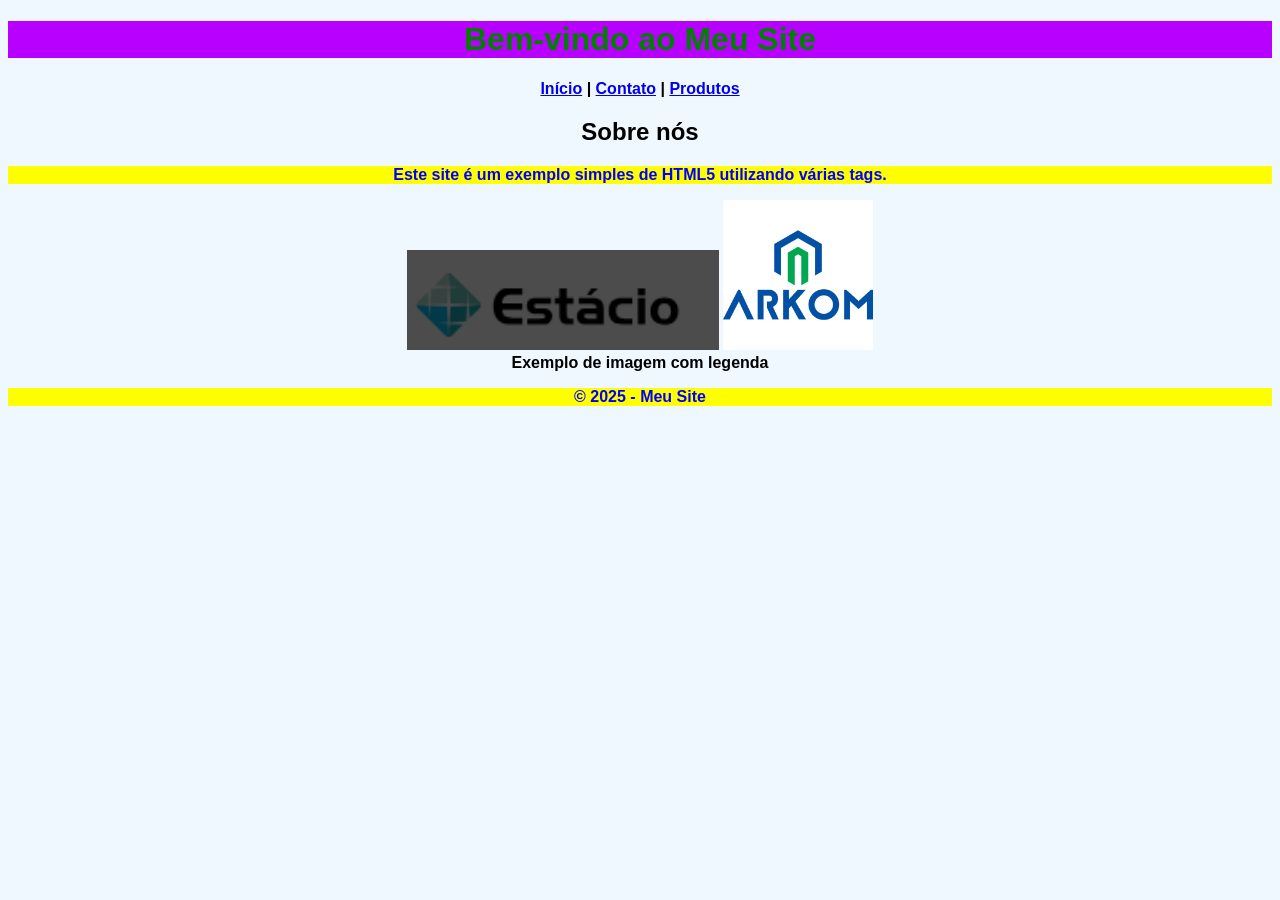
<file: index.html>
<!DOCTYPE html>
<html lang="pt-BR">
<head>
    <meta charset="UTF-8">
    <meta name="viewport" content="width=device-width, initial-scale=1.0">
    <title>Página Inicial</title>
    <link rel="stylesheet" href="estilos.css"
</head>
<body> 
    <header>
        <h1><font color="green">Bem-vindo ao Meu Site</font></h1>
        <nav>
            <a href="index.html">Início</a> |
            <a href="contato.html">Contato</a> |
            <a href="produtos.html">Produtos</a>
        </nav>
    </header>
    <main>
        <section>
            <h2>Sobre nós</h2>
            <p>Este site é um exemplo simples de HTML5 utilizando várias tags.</p>
        </section>
        <figure>
            <div style="text-align: center">
                <img src="Estacio.png" height="100">
                <img src="arkom.png" height="150">
            </div>
            <figcaption>Exemplo de imagem com legenda</figcaption>
        </figure>
    </main>
    <footer>
        <p>&copy; 2025 - Meu Site</p>
    </footer>
</body>
</html>
</file>
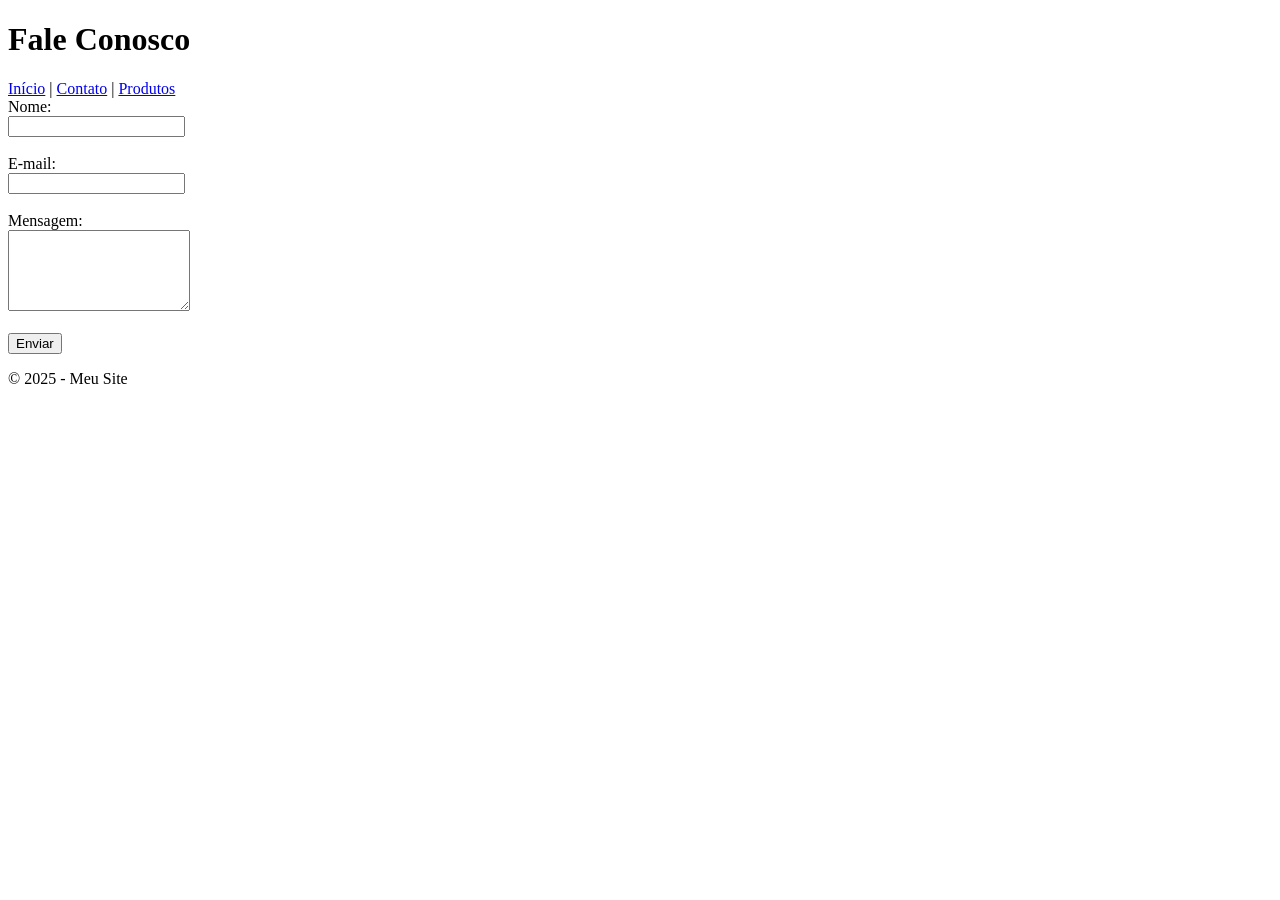
<file: contato.html>
<!DOCTYPE html>
<html lang="pt-BR">
<head>
    <meta charset="UTF-8">
    <meta name="viewport" content="width=device-width, initial-scale=1.0">
    <title>Contato</title>
</head>
<body>
    <header>
        <h1>Fale Conosco</h1>
        <nav>
            <a href="index.html">Início</a> |
            <a href="contato.html">Contato</a> |
            <a href="produtos.html">Produtos</a>
        </nav>
    </header>
    <main>
        <form action="#" method="post">
            <label for="nome">Nome:</label><br>
            <input type="text" id="nome" name="nome" required><br><br>

            <label for="email">E-mail:</label><br>
            <input type="email" id="email" name="email" required><br><br>

            <label for="mensagem">Mensagem:</label><br>
            <textarea id="mensagem" name="mensagem" rows="5"></textarea><br><br>

            <button type="submit">Enviar</button>
        </form>
    </main>
    <footer>
        <p>&copy; 2025 - Meu Site</p>
    </footer>
</body>
</html>
</file>
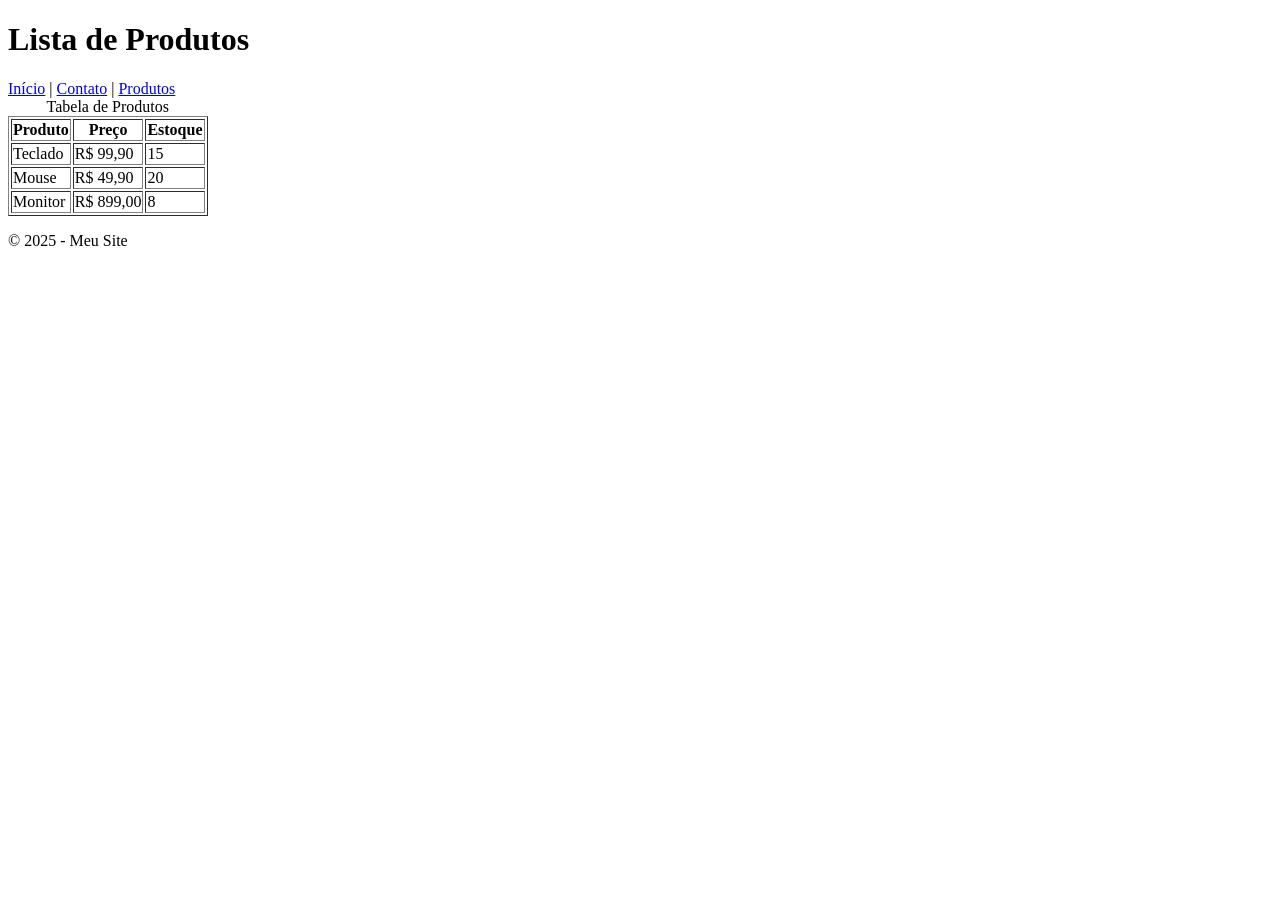
<file: produtos.html>
<!DOCTYPE html>
<html lang="pt-BR">
<head>
    <meta charset="UTF-8">
    <meta name="viewport" content="width=device-width, initial-scale=1.0">
    <title>Produtos</title>
</head>
<body>
    <header>
        <h1>Lista de Produtos</h1>
        <nav>
            <a href="index.html">Início</a> |
            <a href="contato.html">Contato</a> |
            <a href="produtos.html">Produtos</a>
        </nav>
    </header>
    <main>
        <table border="1">
            <caption>Tabela de Produtos</caption>
            <thead>
                <tr>
                    <th>Produto</th>
                    <th>Preço</th>
                    <th>Estoque</th>
                </tr>
            </thead>
            <tbody>
                <tr>
                    <td>Teclado</td>
                    <td>R$ 99,90</td>
                    <td>15</td>
                </tr>
                <tr>
                    <td>Mouse</td>
                    <td>R$ 49,90</td>
                    <td>20</td>
                </tr>
                <tr>
                    <td>Monitor</td>
                    <td>R$ 899,00</td>
                    <td>8</td>
                </tr>
            </tbody>
        </table>
    </main>
    <footer>
        <p>&copy; 2025 - Meu Site</p>
    </footer>
</body>
</html>
</file>
<file: estilos.css>
P{
            background-color: yellow;
            color: blue;
        }
h1{
            background-color: rgb(183, 0, 255);
            color: rgb(255, 72, 0);
        }
body{
    background-color: aliceblue;
    font-family: 'Segoe UI', sans-serif;
    font-weight: bold;
    text-align: center;
}
</file>
